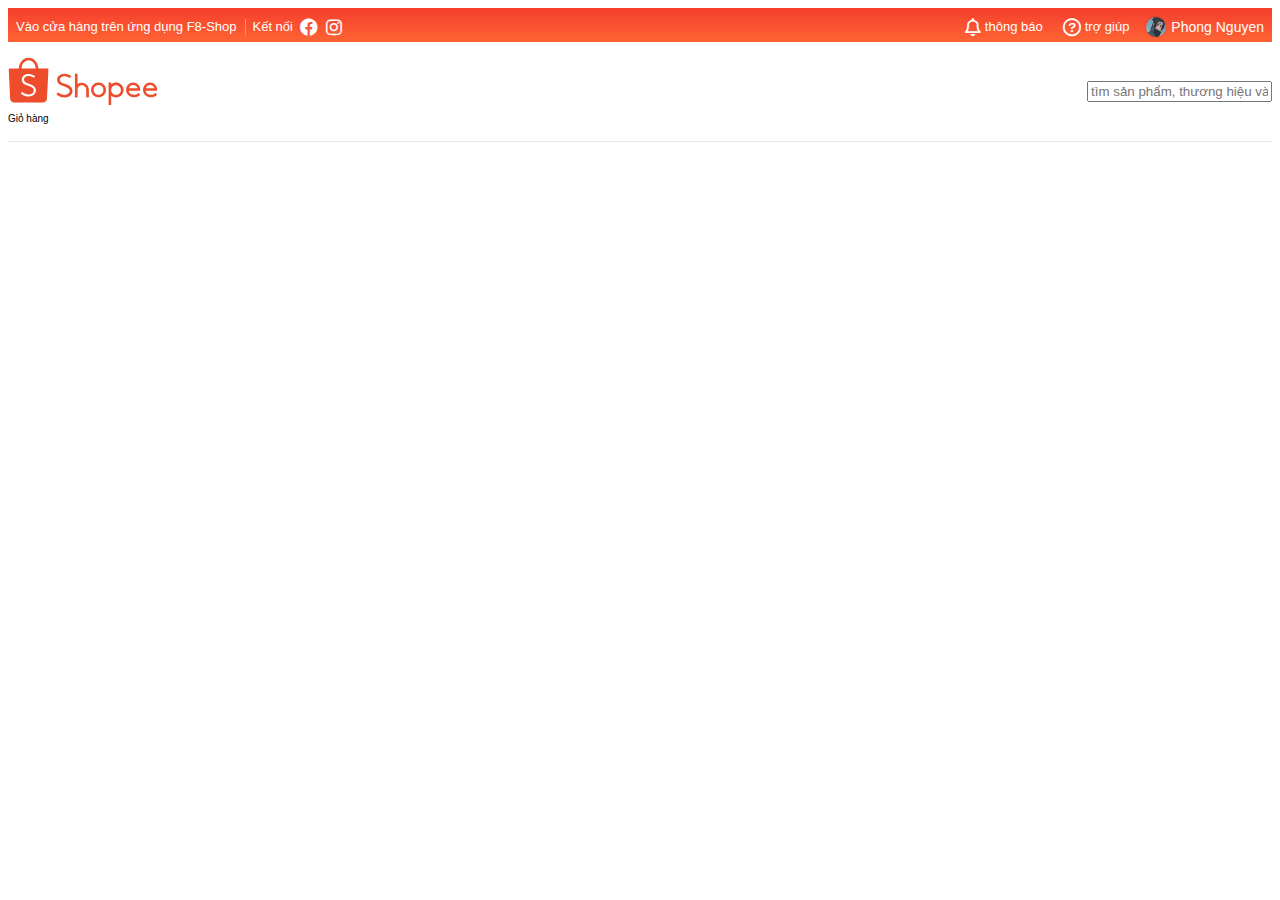
<file: code/cart.html>
<!DOCTYPE html>
<html lang="en">
<head>
    <meta charset="UTF-8">
    <meta name="viewport" content="width=device-width, initial-scale=1.0">
    <title>Giỏ hàng</title>
    <link rel="stylesheet" href="/main.css">
    <link rel="stylesheet" href="/base.css">
    <link rel="stylesheet" href="/grid.css">
    <link rel="stylesheet" href="/responsive.css">
    <link rel="stylesheet" href="/cart.css">
    <link rel="stylesheet" href="/font/fontawesome-free-6.2.0-web/css/all.min.css">
</head>
<body>
    <header class="header">
        <div class="grid wide ">
            <div class="header__navbar hide-on-mobile-tablet">
                <ul class="header__navbar-list">
                    <li class="header__navbar-item header__navbar-item-has-pr header__navbar-item--separate">
                        Vào cửa hàng trên ứng dụng F8-Shop
                        <div class="header-qr">
                            <img src="/img/qrcode.png" alt="" class="header-qr-img">
                            <div class="header-qr-apps">
                                <a href="" class="header-qr-link">
                                    <img src="/img/ggplay.png" alt="" class="header-qr-download-img">
                                </a>
                                <a href="" class="header-qr-link">
                                    <img src="/img/appstore.png" alt="" class="header-qr-download-img">
                                </a>
                            </div>
                        </div>
                    </li>
                    <li class="header__navbar-item">
                        <span class = " header__navbar-item__title__no__pointer">Kết nối</span> 
                        <a href="" class="header__navbar-item-link">
                            <i class="header__navbar_icon fa-brands fa-facebook"></i>
                        </a>
                        <a href="" class="header__navbar-item-link">
                            <i class="header__navbar_icon fa-brands fa-instagram"></i>
                        </a>
                    </li>
                    
                </ul>
                <ul class="header__navbar-list">
                    <li class="header__navbar-item header__navbar-item__notifi">
                        
                        <a href="" class="header__navbar-item-link">
                            <i class="header__navbar_icon far fa-bell"></i>
    
                            thông báo
                        </a>
                        <div class="header__notifi">
                            <header class="header__notifi-header">
                                <h3>Thông báo mới nhận</h3>
                            </header>
                            <ul class="header__notifi-list">
                                <li class="header__notifi-item">
                                    <a href="" class="header__notifi-link">
                                        <img src="/img/itachi" class = "header__notifi-img" alt="">
                                        <div class="header__notifi-info">
                                            <span class = "header__notifi-name">My pham lphong chinh hang</span>
                                            <span class = "header__notifi-der">Mo ta san pham lphong chinh hang</span>
                                        </div>
    
                                    </a>
                                </li>
                                <li class="header__notifi-item">
                                    <a href="" class="header__notifi-link">
                                        <img src="/img/itachi" class = "header__notifi-img" alt="">
                                        <div class="header__notifi-info">
                                            <span class = "header__notifi-name">My pham lphong chinh hang</span>
                                            <span class = "header__notifi-der">Mo ta san pham lphong chinh hang</span>
                                        </div>
    
                                    </a>
                                </li>
                                <li class="header__notifi-item">
                                    <a href="" class="header__notifi-link">
                                        <img src="/img/itachi" class = "header__notifi-img" alt="">
                                        <div class="header__notifi-info">
                                            <span class = "header__notifi-name">My pham lphong chinh hang</span>
                                            <span class = "header__notifi-der">Mo ta san pham lphong chinh hang</span>
                                        </div>
    
                                    </a>
                                </li>
                                <li class="header__notifi-item">
                                    <a href="" class="header__notifi-link">
                                        <img src="/img/itachi" class = "header__notifi-img" alt="">
                                        <div class="header__notifi-info">
                                            <span class = "header__notifi-name">My pham lphong chinh hang</span>
                                            <span class = "header__notifi-der">Mo ta san pham lphong chinh hang</span>
                                        </div>
    
                                    </a>
                                </li>
                                
    
                            </ul>
                            <footer class="header__notifi-footer">
                                <a href="" class="header__notifi-footer-btn">Xem tất cả</a>
                            </footer>
                        </div>
                        
                    </li>
                    <li class="header__navbar-item">
                            <a href="" class="header__navbar-item-link">
                            <i class="header__navbar_icon far fa-question-circle"></i>
    
                                trợ giúp
    
                            </a>
                            
                    </li>
                    <!-- <li class="header__navbar-item sub header__navbar--item-strong header__navbar-item--separate">
                        đăng ký
                    </li>
                    <li class="header__navbar-item login header__navbar--item-strong">đăng nhập</li> -->
                    <li class="header__navbar-item header__navbar-user">
                        <img src="/img/user.png" alt="" class="header__navbar-user-img">
                        <span class="header__navbar-user-name">Phong Nguyen</span>
                        <ul class="header__navbar-user-menu">
                            <li class="header__navbar-user-item">
                                <a href="https://www.facebook.com/phonggdeptry286">Tài khoản của tôi</a>
                            </li>
                            <li class="header__navbar-user-item">
                                <a href="">Địa chỉ của tôi</a>
                            </li>
                            <li class="header__navbar-user-item">
                                <a href="">đơn mua</a>
                            </li>
                            <li class="header__navbar-user-item">
                                <a href="">Đăng xuất</a>
                            </li>
                        </ul>
                    </li>
                </ul>
            </div>

        </div>
    </header>
    <div class="header-bottom grid wide">
        <div class="header-bottom__lef">
            <div class="header-logo hide-on-tablet">
                <a href="https://shopee.vn/" class="header-logo-link">
                    <svg viewBox="0 0 192 65" class="header-logo-img">
                        <g fill-rule="evenodd">
                            <path
                            fill=" #ee4d2d"
                                d="M35.6717403 44.953764c-.3333497 2.7510509-2.0003116 4.9543414-4.5823845 6.0575984-1.4379707.6145919-3.36871.9463856-4.896954.8421628-2.3840266-.0911143-4.6237865-.6708937-6.6883352-1.7307424-.7375522-.3788551-1.8370513-1.1352759-2.6813095-1.8437757-.213839-.1790053-.239235-.2937577-.0977428-.4944671.0764015-.1151823.2172535-.3229831.5286218-.7791994.45158-.6616533.5079208-.7446018.5587128-.8221779.14448-.2217688.3792333-.2411091.6107855-.0588804.0243289.0189105.0243289.0189105.0426824.0333083.0379873.0294402.0379873.0294402.1276204.0990653.0907002.0706996.14448.1123887.166248.1287205 2.2265285 1.7438508 4.8196989 2.7495466 7.4376251 2.8501162 3.6423042-.0496401 6.2615109-1.6873341 6.7308041-4.2020035.5160305-2.7675977-1.6565047-5.1582742-5.9070334-6.4908212-1.329344-.4166762-4.6895175-1.7616869-5.3090528-2.1250697-2.9094471-1.7071043-4.2697358-3.9430584-4.0763845-6.7048539.296216-3.8283059 3.8501677-6.6835796 8.340785-6.702705 2.0082079-.004083 4.0121475.4132378 5.937338 1.2244562.6816382.2873109 1.8987274.9496089 2.3189359 1.2633517.2420093.1777159.2898136.384872.1510957.60836-.0774686.12958-.2055158.3350171-.4754821.7632974l-.0029878.0047276c-.3553311.5640922-.3664286.5817134-.447952.7136572-.140852.2144625-.3064598.2344475-.5604202.0732783-2.0600669-1.3839063-4.3437898-2.0801572-6.8554368-2.130442-3.126914.061889-5.4706057 1.9228561-5.6246892 4.4579402-.0409751 2.2896772 1.676352 3.9613243 5.3858811 5.2358503 7.529819 2.4196871 10.4113092 5.25648 9.869029 9.7292478M26.3725216 5.42669372c4.9022893 0 8.8982174 4.65220288 9.0851664 10.47578358H17.2875686c.186949-5.8235807 4.1828771-10.47578358 9.084953-10.47578358m25.370857 11.57065968c0-.6047069-.4870064-1.0948761-1.0875481-1.0948761h-11.77736c-.28896-7.68927544-5.7774923-13.82058185-12.5059489-13.82058185-6.7282432 0-12.2167755 6.13130641-12.5057355 13.82058185l-11.79421958.0002149c-.59136492.0107446-1.06748731.4968309-1.06748731 1.0946612 0 .0285807.00106706.0569465.00320118.0848825H.99995732l1.6812605 37.0613963c.00021341.1031483.00405483.2071562.01173767.3118087.00170729.0236381.003628.0470614.00554871.0704847l.00362801.0782207.00405483.004083c.25545428 2.5789222 2.12707837 4.6560709 4.67201764 4.7519129l.00576212.0055872h37.4122078c.0177132.0002149.0354264.0004298.0531396.0004298.0177132 0 .0354264-.0002149.0531396-.0004298h.0796027l.0017073-.0015043c2.589329-.0706995 4.6867431-2.1768587 4.9082648-4.787585l.0012805-.0012893.0017073-.0350275c.0021341-.0275062.0040548-.0547975.0057621-.0823037.0040548-.065757.0068292-.1312992.0078963-.1964115l1.8344904-37.207738h-.0012805c.001067-.0186956.0014939-.0376062.0014939-.0565167M176.465457 41.1518926c.720839-2.3512494 2.900423-3.9186779 5.443734-3.9186779 2.427686 0 4.739107 1.6486899 5.537598 3.9141989l.054826.1556978h-11.082664l.046506-.1512188zm13.50267 3.4063683c.014933.0006399.014933.0006399.036906.0008531.021973-.0002132.021973-.0002132.044372-.0008531.53055-.0243144.950595-.4766911.950595-1.0271786 0-.0266606-.000853-.0496953-.00256-.0865936.000427-.0068251.000427-.020262.000427-.0635588 0-5.1926268-4.070748-9.4007319-9.09145-9.4007319-5.020488 0-9.091235 4.2081051-9.091235 9.4007319 0 .3871116.022399.7731567.067838 1.1568557l.00256.0204753.01408.1013102c.250022 1.8683731 1.047233 3.5831812 2.306302 4.9708108-.00064-.0006399.00064.0006399.007253.0078915 1.396026 1.536289 3.291455 2.5833031 5.393601 2.9748936l.02752.0053321v-.0027727l.13653.0228215c.070186.0119439.144211.0236746.243409.039031 2.766879.332724 5.221231-.0661182 7.299484-1.1127057.511777-.2578611.971928-.5423827 1.37064-.8429007.128211-.0968312.243622-.1904632.34346-.2781231.051412-.0452164.092372-.083181.114131-.1051493.468898-.4830897.498124-.6543572.215249-1.0954297-.31146-.4956734-.586228-.9179769-.821744-1.2675504-.082345-.1224254-.154023-.2267215-.214396-.3133151-.033279-.0475624-.033279-.0475624-.054399-.0776356-.008319-.0117306-.008319-.0117306-.013866-.0191956l-.00256-.0038391c-.256208-.3188605-.431565-.3480805-.715933-.0970445-.030292.0268739-.131624.1051493-.14997.1245582-1.999321 1.775381-4.729508 2.3465571-7.455854 1.7760208-.507724-.1362888-.982595-.3094759-1.419919-.5184948-1.708127-.8565509-2.918343-2.3826022-3.267563-4.1490253l-.02752-.1394881h13.754612zM154.831964 41.1518926c.720831-2.3512494 2.900389-3.9186779 5.44367-3.9186779 2.427657 0 4.739052 1.6486899 5.537747 3.9141989l.054612.1556978h-11.082534l.046505-.1512188zm13.502512 3.4063683c.015146.0006399.015146.0006399.037118.0008531.02176-.0002132.02176-.0002132.044159-.0008531.530543-.0243144.950584-.4766911.950584-1.0271786 0-.0266606-.000854-.0496953-.00256-.0865936.000426-.0068251.000426-.020262.000426-.0635588 0-5.1926268-4.070699-9.4007319-9.091342-9.4007319-5.020217 0-9.091343 4.2081051-9.091343 9.4007319 0 .3871116.022826.7731567.068051 1.1568557l.00256.0204753.01408.1013102c.250019 1.8683731 1.04722 3.5831812 2.306274 4.9708108-.00064-.0006399.00064.0006399.007254.0078915 1.396009 1.536289 3.291417 2.5833031 5.393538 2.9748936l.027519.0053321v-.0027727l.136529.0228215c.070184.0119439.144209.0236746.243619.039031 2.766847.332724 5.22117-.0661182 7.299185-1.1127057.511771-.2578611.971917-.5423827 1.370624-.8429007.128209-.0968312.243619-.1904632.343456-.2781231.051412-.0452164.09237-.083181.11413-.1051493.468892-.4830897.498118-.6543572.215246-1.0954297-.311457-.4956734-.586221-.9179769-.821734-1.2675504-.082344-.1224254-.154022-.2267215-.21418-.3133151-.033492-.0475624-.033492-.0475624-.054612-.0776356-.008319-.0117306-.008319-.0117306-.013866-.0191956l-.002346-.0038391c-.256419-.3188605-.431774-.3480805-.716138-.0970445-.030292.0268739-.131623.1051493-.149969.1245582-1.999084 1.775381-4.729452 2.3465571-7.455767 1.7760208-.507717-.1362888-.982582-.3094759-1.419902-.5184948-1.708107-.8565509-2.918095-2.3826022-3.267311-4.1490253l-.027733-.1394881h13.754451zM138.32144123 49.7357905c-3.38129629 0-6.14681004-2.6808521-6.23169343-6.04042014v-.31621743c.08401943-3.35418649 2.85039714-6.03546919 6.23169343-6.03546919 3.44242097 0 6.23320537 2.7740599 6.23320537 6.1960534 0 3.42199346-2.7907844 6.19605336-6.23320537 6.19605336m.00172791-15.67913203c-2.21776751 0-4.33682838.7553485-6.03989586 2.140764l-.19352548.1573553V34.6208558c0-.4623792-.0993546-.56419733-.56740117-.56419733h-2.17651376c-.47409424 0-.56761716.09428403-.56761716.56419733v27.6400724c0 .4539841.10583425.5641973.56761716.5641973h2.17651376c.46351081 0 .56740117-.1078454.56740117-.5641973V50.734168l.19352548.1573553c1.70328347 1.3856307 3.82234434 2.1409792 6.03989586 2.1409792 5.27140956 0 9.54473746-4.2479474 9.54473746-9.48802964 0-5.239867-4.2733279-9.48781439-9.54473746-9.48781439M115.907646 49.5240292c-3.449458 0-6.245805-2.7496948-6.245805-6.1425854 0-3.3928907 2.79656-6.1427988 6.245805-6.1427988 3.448821 0 6.24538 2.7499081 6.24538 6.1427988 0 3.3926772-2.796346 6.1425854-6.24538 6.1425854m.001914-15.5438312c-5.28187 0-9.563025 4.2112903-9.563025 9.4059406 0 5.1944369 4.281155 9.4059406 9.563025 9.4059406 5.281657 0 9.562387-4.2115037 9.562387-9.4059406 0-5.1946503-4.280517-9.4059406-9.562387-9.4059406M94.5919049 34.1890939c-1.9281307 0-3.7938902.6198995-5.3417715 1.7656047l-.188189.1393105V23.2574169c0-.4254677-.1395825-.5643476-.5649971-.5643476h-2.2782698c-.4600414 0-.5652122.1100273-.5652122.5643476v29.2834155c0 .443339.1135587.5647782.5652122.5647782h2.2782698c.4226187 0 .5649971-.1457701.5649971-.5647782v-9.5648406c.023658-3.011002 2.4931278-5.4412923 5.5299605-5.4412923 3.0445753 0 5.516841 2.4421328 5.5297454 5.4630394v9.5430935c0 .4844647.0806524.5645628.5652122.5645628h2.2726775c.481764 0 .565212-.0824666.565212-.5645628v-9.5710848c-.018066-4.8280677-4.0440197-8.7806537-8.9328471-8.7806537M62.8459442 47.7938061l-.0053397.0081519c-.3248668.4921188-.4609221.6991347-.5369593.8179812-.2560916.3812097-.224267.551113.1668119.8816949.91266.7358184 2.0858968 1.508535 2.8774525 1.8955369 2.2023021 1.076912 4.5810275 1.646045 7.1017886 1.6975309 1.6283921.0821628 3.6734936-.3050536 5.1963734-.9842376 2.7569891-1.2298679 4.5131066-3.6269626 4.8208863-6.5794607.4985136-4.7841067-2.6143125-7.7747902-10.6321784-10.1849709l-.0021359-.0006435c-3.7356476-1.2047686-5.4904836-2.8064071-5.4911243-5.0426086.1099976-2.4715346 2.4015793-4.3179454 5.4932602-4.4331449 2.4904317.0062212 4.6923065.6675996 6.8557356 2.0598624.4562232.2767364.666607.2256796.9733188-.172263.035242-.0587797.1332787-.2012238.543367-.790093l.0012815-.0019308c.3829626-.5500403.5089793-.7336731.5403767-.7879478.258441-.4863266.2214903-.6738208-.244985-1.0046173-.459427-.3290803-1.7535544-1.0024722-2.4936356-1.2978721-2.0583439-.8211991-4.1863175-1.2199998-6.3042524-1.1788111-4.8198184.1046878-8.578747 3.2393171-8.8265087 7.3515337-.1572005 2.9703036 1.350301 5.3588174 4.5000778 7.124567.8829712.4661613 4.1115618 1.6865902 5.6184225 2.1278667 4.2847814 1.2547527 6.5186944 3.5630343 6.0571315 6.2864205-.4192725 2.4743234-3.0117991 4.1199394-6.6498372 4.2325647-2.6382344-.0549182-5.2963324-1.0217793-7.6043603-2.7562084-.0115337-.0083664-.0700567-.0519149-.1779185-.1323615-.1516472-.1130543-.1516472-.1130543-.1742875-.1300017-.4705335-.3247898-.7473431-.2977598-1.0346184.1302162-.0346012.0529875-.3919333.5963776-.5681431.8632459"
                            ></path>
                        </g>
                    </svg>
                </a>
            </div>
            <span class="header-cart">
                Giỏ hàng
            </span>
        </div>
        <div class="header-bottom__right">
            <input type="text" placeholder="tìm sản phẩm, thương hiệu và tên shop" class="header-input">
            <div class="header-icon">
                
            </div>
        </div>
    </div>
</body>
</html>
</file>
<file: main.css>
.app {
    overflow: hidden;
}
.header {
    height: var(--header-height);
    background-image: linear-gradient(0, #fe6433 , #f53e2d);
}

.header__navbar {
    display: flex;
    justify-content: space-between;
    height: var(--navbar-height);

}
.header__navbar-list {
    list-style: none;
    padding-left: 0;
    margin: 4px 0 0 0;
    display: flex;
       
}
.header__navbar-item{
    margin: 0 8px;
    position: relative;
    min-height: 26px; 
}


.header__navbar-item,
.header__navbar-item-link {
    display: inline-block;
    font-size: 1.3rem;
    color : var(--white-color);
    text-decoration: none;
    font-weight: 300px;

}
/* User logined */
.header__navbar-user {
    display: flex;
    align-items: center;
    position: relative;

}
.header__navbar-user-name {
    font-size: 1.4rem;
    font-weight: 400;
    margin-left: 4px;
}

.header__navbar-user-img {
    width: 22px;
    height: 22px;
    border-radius: 50%;
    border: 1px solid rgba(0, 0, 0, 0.1);
}

.header__navbar-user-menu{
    position: absolute;
    padding-left : 0;
    right: 0;
    top: calc(100% + 6px);
    background-color: var(--white-color);
    list-style: none;
    width: 160px;
    z-index: 1;
    box-shadow: 0 1px 2px #e0e0e0;
    border-radius: 2px;
    display: none;

}
.header__navbar-user:hover .header__navbar-user-menu {
    display: block;
    animation: faneIn ease-out 0.3s;

}
.header__navbar-user-menu::before {
    content: "";
    position: absolute;
    border-width: 20px 27px ;
    border-style:solid ;
    border-color: transparent transparent var(--white-color) transparent;
    right: 4px;
    top: -30px;

}
.header__navbar-user-menu::after {
    content: "";
    display: block;
    position: absolute;
    top: -8px;
    right: 0;
    width: 75%;
    height: 8px;
    ;
}

.header__navbar-user-item a {
    text-decoration: none;
    color: var(--text-color);
    font-size: 1.4rem;
    display: block;
    padding: 8px 16px;
    
}
.header__navbar-user-item a:hover{
    background-color: #fafafa;
}
.header__navbar-user-item a:first-child {
    border-top-right-radius: 2px;
    border-top-left-radius: 2px;

}
.header__navbar-user-item a:last-child {
    border-bottom-right-radius: 2px;
    border-bottom-left-radius: 2px; 
}



.header__navbar-item,
.header__navbar-item-link,
.header__navbar-icon-link {
    display: inline-flex;
    align-items: center;


}
.header__navbar-item-link:nth-child(2) {
    margin-left: 3px;
}
.header__navbar--item-strong {
    font-weight: 400px;
}
.header__navbar-item--separate::after {
    content: "";
    display: block;
    border-left : 1px solid #fb9086;
    height: 16px;
    right: -9px;
    top: 50%;
    position: absolute;
    transform: translateY(-50%) ;


}

.header__navbar-item-has-pr:hover .header-qr {
    display: block;
}
.header__navbar-item:hover,
.header__navbar-item-link:hover {
    color: rgba(255,255,255, 0.7);
    cursor: pointer;
}
.header__navbar-item-link {
    color: var(--white-color);
    text-decoration: none;
}

.header__navbar_icon {
    font-size: 1.8rem;
    margin: 0 4px;
}

.header__navbar-item__title__no__pointer {
    cursor: text;
    color: var(--white-color);
}
/* header sort bar */
.header-sort-bar {
    position: fixed;
    top:var(--header-height);
    width: 100%;
    display: none;
    height: var(--header-sort-bar-height);
    background-color: var(--white-color);
    margin: 0;
    padding: 0;
    border-top : 1px solid #e5e5e5;
    border-bottom : 1px solid #e5e5e5;
}
.header-sort-item {
    flex: 1;
    list-style: none;
    text-align: center;

}
.header-sort-link {
    display: block;
    height: 100%;
    line-height: var(--header-sort-bar-height);
    text-decoration: none;
    color:var(--text-color);
    font-size: 1.4rem;
    position: relative;
}

.header-sort-link::before {
    content: "";
    position: absolute;
    top: 50%;
    left: 0;
    height: 60%;
    border-left: 1px solid #e5e5e5;
    transform: translateY(-50%);

}
.header-sort-link:first-child .header-sort-link::before {
    display: none;
}
.header-sort-link--active {
    color : var(--primary-color)
}

/* header-qr */

.header-qr {
    width: 186px;
    background-color: var(--white-color);
    position: absolute;
    left: 0;
    top: 116%;
    padding: 8px;
    border-radius: 2px ;
    display: none;
    animation: faneIn ease-out 0.3s;
    z-index: 1;

}
.header-qr::after,
.header__notifi::after{
    content: "";
    position: absolute;
    
    top: -16px;
    width: 100%;
    height: 20px;
    display: block;
    
}

.header-qr-img {
    width: 100%;

}

.header-qr-apps {
    display: flex;
    justify-content: space-between;

}

.header-qr-link:nth-child(1) {
    margin-left: 11px;

}
.header-qr-link:nth-child(2) {
    margin-right: 11px;

}

.header-qr-download-img {
    height: 16px;
}

/* nofiti */

.header__notifi {
    position: absolute;
    width: 404px;
    top: 118%;
    background-color: var(--white-color);
    right: 0;
    border: solid 1px rgba(0, 0, 0, 0.1);
    display: none;
    transform-origin: 90% top ;
    animation: headernofi ease-in 0.25s;
    will-change: opacity,transform;
    cursor: default;
    z-index: 1;
    border-radius: 2px;


}

.header__notifi::before {
    content: "";
    position: absolute;
    border-width: 20px 27px ;
    border-style:solid ;
    border-color: transparent transparent var(--white-color) transparent;
    right: 4px;
    top: -30px;

}

.header__notifi::after {
    content: "";
    position: absolute;
    display: block;
    right: 0px;
    top: -15px;
    width: 90px;
    height: 20px;
    
}

.header__notifi-list{
    padding: 0;

}

.header__notifi-header h3 {
    color: #999;
    margin: 0;
    line-height: 40px;
    margin-left: 12px;
    font-size: 1.4rem;
    user-select: none;
}
.header__notifi-header{
    height: 40px;
}

.header__notifi-link:hover {
    background-color: #f7f7f7;

}
.header__notifi-link{
    display: flex;
    padding: 12px;
    text-decoration: none;
    background-color: rgba(255,73,48,0.08);



}
.header__notifi-img{
    width: 48px;
    object-fit: contain;

}
.header__notifi-info{
    margin-left: 12px;

}
.header__notifi-name{
    display: block;
    color:var(--black-color);
    font-size: 1.4rem;
    font-weight: 400;
}
.header__notifi-der {
    display: block;
    color:#756f6e;
    font-size: 1.2rem;
    line-height: 1.6rem;

}

.header__notifi-footer {
    display: flex;
}
.header__notifi-footer-btn {
    text-decoration: none;
    color: var(--text-color);
    width: 100%;
    padding: 8px ;
    font-size: 1.4rem;
    font-weight: 400;
    text-align: center;



}

.header__navbar-item__notifi:hover .header__notifi {
    display: block;
}

/* modal */

.auth-form{
    width: 500px;
    overflow: hidden;
    border-radius: 5px ;
    background-color: var(--white-color);
    display: none;
}

.auth-form__container {
    padding: 0 32px;
}

.auth-form__header {
    display: flex;
    align-items: center;
    justify-content: space-between;
}

.auth-form__heading {
    font-size : 2.2rem;
    color: var(--text-color);
    font-weight: 400;
}

.auth-form__switch-btn {
    font-size: 1.6rem;
    color: var(--primary-color);
    cursor: pointer;
}



.auth-form__input {
    width: 100%;
    height: 40px;
    padding: 0 12px;
    margin-top: 16px;
    border: 1px solid var(--border-color);
}

.auth-form__aside {
    margin-top: 1.8rem;
}

.auth-form__policy-text {
    font-size: 1.2rem;
    line-height: 1.8rem;
    text-align: center;
    padding: 0 12px;
}

.auth-form__policy-link {
    text-decoration: none;
    color: var(--primary-color)
}

.auth-form__controls {
     margin-top: 80px;  
     display: flex;
     justify-content: flex-end;
}

.auth-form__controls-back {
    margin-right: 8px;
}

.auth-form__socials {
    background-color:#f5f5f5 ;
    padding: 12px 36px;
    display: flex;
    justify-content: space-between;
    margin-top: 22px;
    

}

.btn--with-icon {
    display: flex;
    margin: auto;
}

.auth-form__socials-icon {
    font-size: 1.8rem;
    
}
.auth-form__socials-google,
.auth-form__socials-icon {
    color: var(--black-color);

}
.auth-form__socials-facebook {
    background-color: #3A5A98;
    color: var(--white-color);


}

.auth-form__socials-facebook
.auth-form__socials-icon {
    color: var(--white-color);


}

.auth-form__socials-title {
    margin: 0 32px;
}

.auth-form__help {
    display: flex;
    justify-content: flex-end;
    align-items: center;
}

.auth-form__help-link {
    font-size: 1.4rem;
    text-decoration: none;
    color: #939393;
}

.auth-form__help-separate {
    display: block;
    height: 22px;
    margin: 1px 16px 0;
    border-left: solid 1px #EAEAEA;
}

.auth-form__help-forgot {
    color : var(--primary-color);

}

.header-with-search {
    height: var(--header-with-search-height);
    display: flex;
    align-items: center;
}

.header-mobile-search {
    display: none;
}
.header-mobile-search-icon {
    font-size: 2.6rem;
    color : var(--white-color);
    padding: 0 12px;
}

.header-logo {
    width: 200px;
}
.header-logo-link {
    text-decoration: none;
    color: transparent;
}

.header-logo-img {
    width: 150px;
}

.header-search {
    height: 40px;
    background-color: var(--white-color);
    flex: 1;
    border-radius: 2px;
    display: flex;
    align-items: center;

}
.header-search-checkbox:checked ~ .header-search {
    display: flex;
}

.header-cart {
    width: 150px;
    text-align: center;
}

.header-cart-icon {
    color: var(--white-color);
    font-size: 24px;
    margin-top: 4px;
}

.header-cart-list {
    position: absolute;
    top: calc(100% + 8px);
    right: 1px;
    width: 400px;
    background-color: var(--white-color);
    box-shadow: 0 1px 3.125rem 0 rgba(0, 0, 0, 0.2);
    display: none;  
    cursor: default;
    animation: fadeIn ease-in 0.2s;
    z-index: 1;
}
.header-cart-heading {
    text-align-last: left;
    margin: 8px 0 8px 12px;
    font-size: 1.4rem;
    font-weight: 400;
    color: #999;
}
.header-cart-list-item {
    padding-left: 0;
    list-style: none;
    max-height: 40vh;
    overflow-y: auto;
    
}

.header-cart-item{
    display: flex;
    align-items: center;
    

}

.header-cart-item:hover {
    background-color: #f8f8f8;
}
.header-cart-img{
    width: 42px;
    height: 42px;
    margin: 12px;
    border:1px solid #e8e8e8;

}
.header-cart-item-info{
    width: 100%;
    margin-right: 12px;
    line-height: 24px;

}
.header-cart-item-header{
    display: flex;
    align-items: center;
    justify-content: space-between;
}
.header-cart-item-name{
    font-size: 1.4rem;
    font-weight: 500;
    color: var(--text-color);
    margin: 0;
    line-height: 2rem;
    flex:1;
    max-height: 4rem;
    overflow: hidden;
    padding-right: 16px;
    display: -webkit-box;
    -webkit-box-orient: vertical;
    -webkit-line-clamp: 2;
    text-align: left;
    

}
.header-cart-item-price{
    font-size: 1.4rem;
    font-weight: 400;
    color: var(--primary-color)
}
.header-cart-item-multiply{
    font-size: 0.9rem;
    color: #757575;
    margin:0 4px;


}
.header-cart-item-qnt{
    font-size: 1.2rem;
    color: #757575;

}
.header-cart-item-body{
    text-align-last: left;
    display: flex;
    justify-content: space-between;


}
.header-cart-item-decr{
    font-size: 1.2rem;
    color: #757575;
    font-weight: 300;

}
.header-cart-item-remove{
    font-size: 1.4rem;
    color: var(--text-color)

}

.header-cart-item-remove:hover {
    color: var(--primary-color);
    cursor: pointer;
}

.header-cart-view-cart {
    float: right;
    margin: 0 12px 12px 0;
}
.header-cart-view-cart:hover {
    background-color: #f05d41;
}
.header-cart-list::after {
    content: "";
    top: -26px;
    right: 3px;
    position: absolute;
    border-width: 16px 20px;
    border-style: solid;
    cursor: pointer;
    border-color: transparent transparent var(--white-color) transparent ;
}
.header-cart-list__no-cart-img {
    width: 54%;
    display: none;
}

.header-wrap{
    display: inline-block;
    position: relative;
    padding: 12px 12px;
    cursor: pointer;


}
.header-wrap:hover .header-cart-list {
    display: block;
    z-index: 1;
}

.header-cart-list__no-cart .header-cart-list__no-cart-img,
.header-cart-list__no-cart .header-cart-msg {
    margin-left: auto;
    margin-right: auto;
    display: block;
}

.header-cart-msg{
    display: none;
    font-size: 1.4rem;
    margin: 18px 0 6px 0;
    color:var(--text-color);

}
.header-cart-list__no-cart {
    padding: 24px 0;
    
}
.header-search-input-wrap{
    flex: 1;
    height: 100%;
    position: relative;

    

}

.header-cart-notice {
    position: absolute;
    padding: 3px 6px;
    font-size: 1.2rem;
    line-height: 1.2rem;
    background-color: var(--white-color);
    color: var(--primary-color);
    border-radius: 10px;
    border: 2px solid #ee4d2d;
    top: 3px;
    right : 1px;
}

.header-search-input:focus ~ .header-search-history {
    display: block;
    z-index: 1;
}

.header-search-input {
    height: 100%;
    width: 100%;
    outline: none;
    border: none;
    color: var(--text-color);
    font-size: 1.4rem;
    padding: 0 16px;
    border-radius: 2px;
}

.header-search-select {
    border-left: 1px  solid #ccc;
    position: relative;
    height: 30px;
    padding: 0 16px ;
    display: flex;
    align-items: center;
    

    
}

.header-search-select-label {
    font-size: 1.4rem;
    color:var(--text-color)

}
.header-search-select-icon {
    font-size: 1.4rem;
    color:#4a4a4a;
    margin: 0 16px 0 8px;
    position: relative;
    top: 1px;

}

.header-search-btn {
    height: 34px;
    background-color: var(--primary-color);
    outline: none;
    border: none;
    margin-right: 3px;
    width: 60px;


}

.header-search-btn-icon {
    color: var(--white-color);
    font-size : 1.4rem;

}

.header-search-btn:hover {
    background-color: #fb6445;
    cursor: pointer;
}

.header-search-option{
    position: absolute;
    width: 150px;
    right: 0;
    top: calc(100% - 8px);
    list-style: none;
    margin-top: 15px;
    padding-left: 0;
    border-radius: 3px;
    box-shadow: 0 1px 2px #e0e0e0;
    display: none;
    z-index: 1;

}
.header-search-option::after{
    content: "";
    position: absolute;
    display: block;
    width: 100%;
    height: 15px;
    top: -15px;
    left: 0;

}
.header-search-option-item {
    background-color: var(--white-color);
    padding: 14px 8px;
    


}
.header-search-option-item:hover {
    background-color: #fafafa;
    cursor: pointer;
}
.header-search-option-item span {
    font-size: 1.4rem;
    color: var(--text-color);
    margin-left: 8px;
}
.header-search-option-item i {
    font-size: 1.2rem;
    color: var(--primary-color);
    margin: 0 4px 0 16px  ;
    display: none;
    
}
.header-search-option-item-active i {
    display: inline-block;
}

.header-search-select:hover .header-search-option {
    display: block;
}

/* search history */
.header-search-history {
    position: absolute;
    top: calc(100% + 2px);
    left: 0;
    background-color: var(--white-color);
    width: calc(100% - 16px);
    border-radius: 3px;
    box-shadow: 0 1px 3px #c9c8c8;
    display: none;

}
.header-search-history-heading {
    margin: 12px ;
    font-size: 1.4rem;
    color : #999;
    font-weight: 400;

}

.header-search-history-list {
    list-style: none;
    padding-left: 0;
    margin: 0;

}
.header-search-history-item {
    padding: 12px 12px;

}
.header-search-history-item:last-child {
    border-bottom-left-radius:3px ;
    border-bottom-right-radius: 3px;
}
.header-search-history-item a {
    text-decoration: none;
    font-size: 1.3rem;
    color: var(--text-color);
    display: block;
}
.header-search-history-item:hover {
    background-color: #fbf8f8;
}

/* container */

.app__container {
    background-color: #f5f5f5;
}

.app-content {
    padding-top: 36px;
}

.category {
    background-color: var(--white-color);


}

.category__heading {
    font-size: 1.7rem;
    color: var(--text-color);
    padding : 12px 20px;
    border-radius :2px;
   
    margin: 0;

}
.category-item {
    position: relative;
}
.category-item::before {
    content: "";
    position: absolute;
    border-top: 1px solid #e1e1e1;
    top: 0;
    right: 20px;
    left: 20px;
}
.category-item:first-childs::before {
    display: none;
}


.category-list {
    padding:0 0 8px 0;
    list-style: none;
    margin-left: 9px;
}

.category-item--active .category-item__link {
    color: var(--primary-color)
}


.category-item__link {
    position: relative;
    font-size: 1.5rem;
    text-decoration: none;
    color: var(--text-color);
    display: block;
    padding: 8px 16px;
   
}
.category-item__link:hover {
   
    color: var(--primary-color);
}

/* home sort + filter */

.home-filter {
    background-color: rgba(0, 0, 0, 0.05);
    display: flex;
    align-items: center;
    padding: 12px 22px;
    
}

.home-filter__label {
    font-size: 1.4rem;
    color: #555;
    margin-right: 16px;
}

.home-filter__page {
    display: flex;
    align-items: center;
    margin-left: auto;
    font-size: 1.5rem;
}

.home-filter__btn {
    margin-right: 12px;
    font-size: 1.4rem;
    min-width: 90px;
}
.home-filter__page-num {
    margin-right: 22px;

}
.home-filter__page-current {
    color: var(--primary-color)
}


.home-filter__page-control {
    border-radius: 2px;
    overflow: hidden;
    display: flex;
    height: 36px;
    width: 72px;
}
.home-filter__page-btn {
    flex: 1;
    background-color: var(--white-color);

}
.home-filter__page-btn--disabled {
    background-color: #f9f9f9;
    cursor: default;

}
.home-filter__page-btn--disabled .home-filter__page-icon {
    color: #ccc;
}
.home-filter__page-btn:first-child {
    border-right: 1px solid #eee;
}

.home-filter__page-icon {
    margin: 12px;
    color: #555
}
.mobile-category {
    display: none;
}
.mobile-category__list {
    display: flex;
    padding-left: 0;
    list-style: none;
    max-width: 100%;
    overflow-x: auto;

}
.mobile-category__list::-webkit-scrollbar {
    display: none;
}
.mobile-category__item {
    flex-shrink:0 ;
    margin-right: 10px;
    
}
.mobile-category__item:first-child {
    margin-left: 10px;
}
.mobile-category__item:nth-of-type(3n + 1) .mobile-category__link {
    background-color: #87afd8;
}
.mobile-category__item:nth-of-type(3n +2)  .mobile-category__link{
    background-color: #76c9bd;
}
.mobile-category__item:nth-of-type(3n + 3) .mobile-category__link {
    background-color: #88cf81;
}
.mobile-category__link {
    --line-height:2rem;
    text-decoration: none;
    text-align: center;
    line-height: var(--line-height);
    color:var(--white-color);
    font-size: 1.4rem;
    display: block;
    width: 110px;
    height: calc(var(--line-height)*2);
    display: -webkit-box;
    -webkit-line-clamp: 2;
    -webkit-box-orient: vertical;
    overflow: hidden;
    font-weight: 300;
    border-radius: 4px;
    user-select: none;
    -webkit-user-select: none;

}
/* product item */
.home-product {
    margin-bottom: 10px;
}

.home-product-item {
    background-color: var(--white-color);
    margin-top: 10px;
    position: relative;
    border-bottom-left-radius: 2px;
    border-bottom-right-radius: 2px;
    box-shadow: 0 1px 2px 0 rgba(0, 0, 0, 0.1);
    transition: transform ease-in 0.1s;
    will-change: transform;
    display: block;
    text-decoration: none;


}
.home-product-item:hover {
    box-shadow: 0 1px 20px 0 rgba(0, 0, 0, 0.05);
    transform: translateY(-2px);

}
.home-product-item__img {
    width: 100%;
    background-size: contain;
    padding-top: 100%;
    background-repeat: no-repeat;
    background-position: center;
}
.home-product-item__name {
    font-size: 1.4rem;
    font-weight: 400;
    margin: 10px 10px 6px;
    color:var(--text-color);
    line-height: 1.8rem;
    height: 3.6rem;
    overflow: hidden;
     display: -webkit-box;
    -webkit-box-orient : vertical;
    -webkit-line-clamp: 2;
    text-overflow: ellipsis;
    
    
    

}

.home-product-item__price {
    display: flex;
    flex-wrap: wrap;
    align-items: baseline;
}
.home-product-item__price-old {
    margin-left: 10px;
    font-size: 1.4rem;
    color: #666;
    text-decoration: line-through;


}
.home-product-item__price-current {
    margin-left: 10px;
    font-size : 1.6rem;
    color : var(--primary-color)


}
.home-product-item__action {
    display: flex;
    align-items: center;
    justify-content: space-between;
    margin: 14px 10px;
}
.home-product-item__like {
    font-size: 1.4rem;
}
.home-product-item__like-liked .home-product-item__icon-fill {
    display: inline-block;
}

.home-product-item__icon-fill {
    display: none;
    color : #f63d30 ;
}
.home-product-item__like-liked .home-product-item__icon-empy {
    display: none;
}
.home-product-item__rating {
    font-size: 1rem;
    transform: scale(0.8);
    transform-origin: right;
    color: #d5d5d5;
    margin-left: auto;
}

.home-product-item__gold {
    color : var(--star-gold-color);
}
.home-product-item__sold {
    font-size: 1.2rem;
    color : var(--text-color);
    margin-left: 6px;   
    
}
.home-product-item__orign {
    display: flex;
    justify-content: space-between;
    margin:0 10px;
    font-size: 1.2rem;
    font-weight: 300;
}
.home-product-item__brand {

}
.home-product-item__origin-name {

}
.home-product-item__favourite {
    position: absolute;
    top: 10px;
    left: -4px;
    color: var(--primary-color);
    background-color: currentColor;
    font-size: 1.2rem;
    border-top-right-radius: 2px;
    border-bottom-right-radius: 2px;
    font-weight: 500;
    padding-right: 4px;

}
.home-product-item__favourite::after {
    content: "";
    position: absolute;
    border-top: 3.5px solid currentColor ;
    border-left: 3.5px solid transparent;
    left: 0;
    bottom: -3.5px; 
    filter: brightness(60%);
}
.home-product-item__favourite span {
    color: var(--white-color);

}
.home-product-item__favourite i {
    font-size: 0.9rem;
    margin: 0 5px 2px;
    color: var(--white-color);

}
.home-product-item__sale-off {
    position: absolute;
    top: 0;
    right: 0;
    background-color: rgba(255, 216 ,64 , 0.94);
    width: 40px;
    height: 36px;
    text-align: center;
    padding-top: 5px;
    
}
.home-product-item__sale-off::after {
    content: "";
    position: absolute;
    left: 0;
    bottom: -5.5px;
    border-width: 0 20px 6px;
    border-style: solid;
    border-color: transparent rgba(255, 216 ,64 , 0.94) transparent rgba(255, 216 ,64 , 0.94);
}
.home-product-item__sale-off-precent {
    color : #ee4e2e;
    font-size : 1.3rem;
    font-weight: 600;
    

}
.home-product-item__sale-off-label {
    font-size: 1.3rem;
    font-weight: 600;
    color: var(--white-color)
}
.home-product__pagination {
    margin: 48px 0 32px 0;
}
/* footer */
.footer {
    border-top : 4px solid var(--primary-color);
    padding-top: 12px;
}
.footer__heading {
    font-size: 1.4rem;
    text-transform: uppercase;
    color: var(--text-color);

}
.footer-list { 
    padding-left: 0;
    list-style: none;
}
.footer-item__link {
    text-decoration: none;
    color: #737373;
    font-size: 1.2rem;
    display: inline-block;
    padding: 4px 0;

}
.footer-item__link:hover {
    color: var(--primary-color);
}
.footer-item__icon {
    font-style: 1.6rem;
    margin-right: 8px;
}

.footer__download {
    display: flex;
}
.footer__download-pr{
    width: 80px;
    height: 80px;
    border : 1px solid var(--border-color);
}
.footer__download-apps {
    flex: 1;
    margin-left: 16px;
    display: flex;
    flex-direction: column;
    justify-content: center;
}
.footer__download-apps-img {
    height: 16px;
    margin:  4px 0;
}

.footer__bottom {
    background-color: #f5f5f5;
    display: flex;
    align-items: center;
    padding: 24px 0;
    margin-top: 20px;


}
.footer__text {
    margin: 0;
    font-size: 1.4rem;
    text-align: center;
    color: #737373;

}
</file>
<file: base.css>
:root{
    --primary-color: #ee4d2d;
    --white-color: #fff;
    --black-color: #000;
    --text-color: #333;
    --border-color: #dbdbdb;
    --star-gold-color : #ffce3e;
    --header-height:120px;
    --navbar-height:34px;
    --header-with-search-height: calc(var(--header-height) - var(--navbar-height)); 
    --header-sort-bar-height:46px;
}
*{
    box-sizing: inherit;
}
html{   
    font-size: 62.5%;
    line-height: 1.6rem;
    font-family: 'Roboto', sans-serif;
    box-sizing: border-box;



}

.grid-row {
    display: flex;
    flex-wrap: wrap;
    margin-left: -5px;
    margin-right: -5px;

}

/* test responsive */
.grid-column-2 {
    padding-left: 5px;
    padding-right: 5px;
    width: 16.6667%;
}

.grid-column-2-4 {
    padding-left: 5px;
    padding-right: 5px;
    width: 20%;
    

}

.grid-column-10 {
    padding-left: 5px;
    padding-right: 5px;
    width: 83.3334%;
}
@keyframes faneIn {
    from {
        opacity: 0;
    }
    to {
        opacity: 1;
    }
}

@keyframes headernofi {
    from{
        opacity: 0;
        transform: scale(0);
    }
    to{
        opacity: 1;
        transform: scale(1);
    }
    
}

/* modal overley */

.modal {
    position: fixed;
    top: 0;
    right: 0;
    left: 0;
    bottom: 0;
    display: flex;
    display: none;

}

.modal__overlay{
    position: absolute;
    width: 100%;
    height: 100%;
    background-color: rgba(0,0,0,0.35);   
    

}

.modal__body {
    
    position: relative;
    margin: auto;
    
    
    z-index: 1;
}

/* button style */
.btn {
    min-width: 124px;
    height: 36px;
    text-decoration: none;
    border : none;
    border-radius: 2px;
    cursor: pointer;
    background-color: var(--white-color);
    display: inline-flex;
    justify-content: center;
    align-items: center;
    padding: 0 16px;
}
.btn.btn--nomal:hover {
    background-color: rgba(0,0,0,0.05);
}

.btn.btn--primary {
    background-color: var(--primary-color);
    color: var(--white-color);

}
.btn--size-s {
    height: 32px;
    font-size: 12px;
    padding: 0 8px;
}

.select-input {
    min-width: 200px;
    height: 36px;
    padding: 0 16px;
    background-color: VAR(--white-color);
    display: flex;
    align-items: center;
    justify-content: space-between;
    position: relative;
}
.select-input__label {
    font-size: 1.4rem;
    
}
.select-input__icon {
    font-size: 1.4rem;
    color : rgba(131, 131, 131)


}
.select-input__list {
    position: absolute;
    left: 0;
    right: 0;
    top: 26.5px;
    border-radius : 2px;
    list-style: none;
    background-color: var(--white-color);
    padding: 8px 16px;
    display: none;


}
.select-input__link {
    font-size : 1.4rem;
    color: var(--text-color);
    list-style: none;
    text-decoration: none;
    display: block;
    padding: 8px 0;
    
    
}

.select-input__link:hover {
    color: var(--primary-color);
}

.select-input:hover .select-input__list {
    display: block;
    z-index: 1;
}
/* pagination */
.pagination {
    display: flex;
    align-items: center;
    justify-content: center;
    list-style: none;
    padding-left: 0;
    
}
.pagination-item {
    margin: 0 14px;
    
}
.pagination-link {
    --height:  30px;
    color : #939393;
    font-size : 2rem;
    min-width: 40px;
    display: block;
    text-decoration: none;
    text-align: center;
    border-radius: 2px;
    height: var(--height);
    line-height: var(--height);
    

}

.pagination__active  .pagination-link {
    background-color: var(--primary-color);
    color: var(--white-color)
}

.pagination__active  .pagination-link:hover {
    filter: brightness(15%);
}
</file>
<file: grid.css>
.grid {
    width: 100%;
    display: block;
    padding: 0;
}

.grid.wide {
    max-width: 1400px;
    margin: 0 auto;
}

.row {
    display: flex;
    flex-wrap: wrap;
    margin-left: -4px;
    margin-right: -4px;
}

.row.no-gutters {
    margin-left: 0;
    margin-right: 0;
}

.col {
    padding-left: 4px;
    padding-right: 4px;
}

.row.no-gutters .col {
    padding-left: 0;
    padding-right: 0;
}

.c-0 {
    display: none;
}

.c-1 {
    flex: 0 0 8.33333%;
    max-width: 8.33333%;
}

.c-2 {
    flex: 0 0 16.66667%;
    max-width: 16.66667%;
}

.c-3 {
    flex: 0 0 25%;
    max-width: 25%;
}

.c-4 {
    flex: 0 0 33.33333%;
    max-width: 33.33333%;
}

.c-5 {
    flex: 0 0 41.66667%;
    max-width: 41.66667%;
}

.c-6 {
    flex: 0 0 50%;
    max-width: 50%;
}

.c-7 {
    flex: 0 0 58.33333%;
    max-width: 58.33333%;
}

.c-8 {
    flex: 0 0 66.66667%;
    max-width: 66.66667%;
}

.c-9 {
    flex: 0 0 75%;
    max-width: 75%;
}

.c-10 {
    flex: 0 0 83.33333%;
    max-width: 83.33333%;
}

.c-11 {
    flex: 0 0 91.66667%;
    max-width: 91.66667%;
}

.c-12 {
    flex: 0 0 100%;
    max-width: 100%;
}

.c-o-1 {
    margin-left: 8.33333%;
}

.c-o-2 {
    margin-left: 16.66667%;
}

.c-o-3 {
    margin-left: 25%;
}

.c-o-4 {
    margin-left: 33.33333%;
}

.c-o-5 {
    margin-left: 41.66667%;
}

.c-o-6 {
    margin-left: 50%;
}

.c-o-7 {
    margin-left: 58.33333%;
}

.c-o-8 {
    margin-left: 66.66667%;
}

.c-o-9 {
    margin-left: 75%;
}

.c-o-10 {
    margin-left: 83.33333%;
}

.c-o-11 {
    margin-left: 91.66667%;
}

/* >= Tablet */
@media (min-width: 740px) {
    .row {
        margin-left: -8px;
        margin-right: -8px;
    }

    .col {
        padding-left: 8px;
        padding-right: 8px;
    }

    .m-0 {
        display: none;
    }

    .m-1,
    .m-2,
    .m-3,
    .m-4,
    .m-5,
    .m-6,
    .m-7,
    .m-8,
    .m-9,
    .m-10,
    .m-11,
    .m-12 {
        display: block;
    }

    .m-1 {
        flex: 0 0 8.33333%;
        max-width: 8.33333%;
    }

    .m-2 {
        flex: 0 0 16.66667%;
        max-width: 16.66667%;
    }

    .m-3 {
        flex: 0 0 25%;
        max-width: 25%;
    }

    .m-4 {
        flex: 0 0 33.33333%;
        max-width: 33.33333%;
    }

    .m-5 {
        flex: 0 0 41.66667%;
        max-width: 41.66667%;
    }

    .m-6 {
        flex: 0 0 50%;
        max-width: 50%;
    }

    .m-7 {
        flex: 0 0 58.33333%;
        max-width: 58.33333%;
    }

    .m-8 {
        flex: 0 0 66.66667%;
        max-width: 66.66667%;
    }

    .m-9 {
        flex: 0 0 75%;
        max-width: 75%;
    }

    .m-10 {
        flex: 0 0 83.33333%;
        max-width: 83.33333%;
    }

    .m-11 {
        flex: 0 0 91.66667%;
        max-width: 91.66667%;
    }

    .m-12 {
        flex: 0 0 100%;
        max-width: 100%;
    }

    .m-o-1 {
        margin-left: 8.33333%;
    }

    .m-o-2 {
        margin-left: 16.66667%;
    }

    .m-o-3 {
        margin-left: 25%;
    }

    .m-o-4 {
        margin-left: 33.33333%;
    }

    .m-o-5 {
        margin-left: 41.66667%;
    }

    .m-o-6 {
        margin-left: 50%;
    }

    .m-o-7 {
        margin-left: 58.33333%;
    }

    .m-o-8 {
        margin-left: 66.66667%;
    }

    .m-o-9 {
        margin-left: 75%;
    }

    .m-o-10 {
        margin-left: 83.33333%;
    }

    .m-o-11 {
        margin-left: 91.66667%;
    }
}

/* PC medium resolution > */
@media (min-width: 1113px) {
    .row {
        margin-left: -12px;
        margin-right: -12px;
    }

    .row.sm-gutter {
        margin-left: -5px;
        margin-right: -5px;
    }

    .col {
        padding-left: 12px;
        padding-right: 12px;
    }

    .row.sm-gutter .col {
        padding-left: 5px;
        padding-right: 5px;
    }

    .l-0 {
        display: none;
    }

    .l-1,
    .l-2,
    .l-2-4,
    .l-3,
    .l-4,
    .l-5,
    .l-6,
    .l-7,
    .l-8,
    .l-9,
    .l-10,
    .l-11,
    .l-12 {
        display: block;
    }

    .l-1 {
        flex: 0 0 8.33333%;
        max-width: 8.33333%;
    }

    .l-2 {
        flex: 0 0 16.66667%;
        max-width: 16.66667%;
    }

    .l-2-4 {
        flex: 0 0 20%;
        max-width: 20%;
    }

    .l-3 {
        flex: 0 0 25%;
        max-width: 25%;
    }

    .l-4 {
        flex: 0 0 33.33333%;
        max-width: 33.33333%;
    }

    .l-5 {
        flex: 0 0 41.66667%;
        max-width: 41.66667%;
    }

    .l-6 {
        flex: 0 0 50%;
        max-width: 50%;
    }

    .l-7 {
        flex: 0 0 58.33333%;
        max-width: 58.33333%;
    }

    .l-8 {
        flex: 0 0 66.66667%;
        max-width: 66.66667%;
    }

    .l-9 {
        flex: 0 0 75%;
        max-width: 75%;
    }

    .l-10 {
        flex: 0 0 83.33333%;
        max-width: 83.33333%;
    }

    .l-11 {
        flex: 0 0 91.66667%;
        max-width: 91.66667%;
    }

    .l-12 {
        flex: 0 0 100%;
        max-width: 100%;
    }

    .l-o-1 {
        margin-left: 8.33333%;
    }

    .l-o-2 {
        margin-left: 16.66667%;
    }

    .l-o-3 {
        margin-left: 25%;
    }

    .l-o-4 {
        margin-left: 33.33333%;
    }

    .l-o-5 {
        margin-left: 41.66667%;
    }

    .l-o-6 {
        margin-left: 50%;
    }

    .l-o-7 {
        margin-left: 58.33333%;
    }

    .l-o-8 {
        margin-left: 66.66667%;
    }

    .l-o-9 {
        margin-left: 75%;
    }

    .l-o-10 {
        margin-left: 83.33333%;
    }

    .l-o-11 {
        margin-left: 91.66667%;
    }
}

/* Tablet - PC low resolution */
@media (min-width: 740px) and (max-width: 1023px) {
    .wide {
        width: 644px;
    }
}

/* > PC low resolution */
@media (min-width: 1024px) and (max-width: 1239px) {
    .wide {
        width: 984px;
    }

    .wide .row {
        margin-left: -12px;
        margin-right: -12px;
    }

    .wide .row.sm-gutter {
        margin-left: -5px;
        margin-right: -5px;
    }

    .wide .col {
        padding-left: 12px;
        padding-right: 12px;
    }

    .wide .row.sm-gutter .col {
        padding-left: 5px;
        padding-right: 5px;
    }

    .wide .l-0 {
        display: none;
    }

    .wide .l-1,
    .wide .l-2,
    .wide .l-2-4,
    .wide .l-3,
    .wide .l-4,
    .wide .l-5,
    .wide .l-6,
    .wide .l-7,
    .wide .l-8,
    .wide .l-9,
    .wide .l-10,
    .wide .l-11,
    .wide .l-12 {
        display: block;
    }

    .wide .l-1 {
        flex: 0 0 8.33333%;
        max-width: 8.33333%;
    }

    .wide .l-2 {
        flex: 0 0 16.66667%;
        max-width: 16.66667%;
    }

    .wide .l-2-4 {
        flex: 0 0 20%;
        max-width: 20%;
    }

    .wide .l-3 {
        flex: 0 0 25%;
        max-width: 25%;
    }

    .wide .l-4 {
        flex: 0 0 33.33333%;
        max-width: 33.33333%;
    }

    .wide .l-5 {
        flex: 0 0 41.66667%;
        max-width: 41.66667%;
    }

    .wide .l-6 {
        flex: 0 0 50%;
        max-width: 50%;
    }

    .wide .l-7 {
        flex: 0 0 58.33333%;
        max-width: 58.33333%;
    }

    .wide .l-8 {
        flex: 0 0 66.66667%;
        max-width: 66.66667%;
    }

    .wide .l-9 {
        flex: 0 0 75%;
        max-width: 75%;
    }

    .wide .l-10 {
        flex: 0 0 83.33333%;
        max-width: 83.33333%;
    }

    .wide .l-11 {
        flex: 0 0 91.66667%;
        max-width: 91.66667%;
    }

    .wide .l-12 {
        flex: 0 0 100%;
        max-width: 100%;
    }

    .wide .l-o-1 {
        margin-left: 8.33333%;
    }

    .wide .l-o-2 {
        margin-left: 16.66667%;
    }

    .wide .l-o-3 {
        margin-left: 25%;
    }

    .wide .l-o-4 {
        margin-left: 33.33333%;
    }

    .wide .l-o-5 {
        margin-left: 41.66667%;
    }

    .wide .l-o-6 {
        margin-left: 50%;
    }

    .wide .l-o-7 {
        margin-left: 58.33333%;
    }

    .wide .l-o-8 {
        margin-left: 66.66667%;
    }

    .wide .l-o-9 {
        margin-left: 75%;
    }

    .wide .l-o-10 {
        margin-left: 83.33333%;
    }

    .wide .l-o-11 {
        margin-left: 91.66667%;
    }
}
</file>
<file: responsive.css>
/*tablet and mobile   */
@media (max-width: 1023px) {
    :root {
        --header-height:75px;
        --navbar-height:0px;
    }
    
    .hide-on-mobile-tablet {
        display: none;
    }
    .header-cart-list {
        position: fixed;
        right: 0;
        top:var(--header-height);
        width: 100%;
        padding: 0 calc((100% - 644px) /2);
    }
    
    .header-cart-list::after {
        display: none;
    }

    .app__container {
        margin-top: 22px;
    }
    .header-sort-bar {
        display: flex;
    }
    .mobile-category {
        display: block;
    }
}

/* table */
@media (min-width: 740px) and (max-width:1023px) {
    .header-cart {
        width: 68px;
        text-align: right;
    }
    .header {
        position: fixed;
        top: 0;
        width: 100%;
        z-index: 10;
    }
    

    .hide-on-tablet {
        display: none;
    }
    
}

/* mobile */
@media (max-width: 739px) {
    .hide-on-mobile {
        display: none;
    }
    .header-with-search {
        justify-content: space-between;
    }
    .header-logo {
        width: unset;
    }
    .header-cart {
        width: unset;
    }
    .header-search {
        position: fixed;
        top : var(--header-height);
        right: 0;
        left: 0;
        height: 46px;
        z-index: 1;
        box-shadow: 0 1px 2px rgba(0, 0, 0, 0.3);
        padding: 0 16px;
        animation: MobileHeaderSearch linear 0.25s;
        display: none;
    }
    .header-mobile-search {
        display: block;
    }
    .header-search-history {
        position: fixed;
        width: 100%;
        top : calc(var(--header-height) + var(--header-sort-bar-height));
        left: 0;
        right: 0;
        
    }
    .pagination-link {
        --height: 28px;
        font-size: 1.6rem;
        min-width: 32px;
        height: var(--height);
        line-height: var(--height);
    }
    .pagination-item {
        margin: 0 2px;
    }
    .header-sort-bar {
        position: absolute;
    }
    .header-wrap {
        -webkit-tap-highlight-color: transparent;
    }

    .footer-content {
        padding: 0 16px;
    }


    @keyframes MobileHeaderSearch {
        from {
            opacity: 0;
            top : calc(var(--header-height)/2);
        }
        to {
            opacity: 1;
            top:var(--header-height)
        }
    }
}
</file>
<file: cart.css>
.header {
    height: 34px;
}
.header-bottom  {
    display: flex;
    align-items: center;
    background: #fff;
    border-bottom: 1px solid rgba(0,0,0,.09);
    height: 100px;
    justify-content: space-between;
}
</file>
